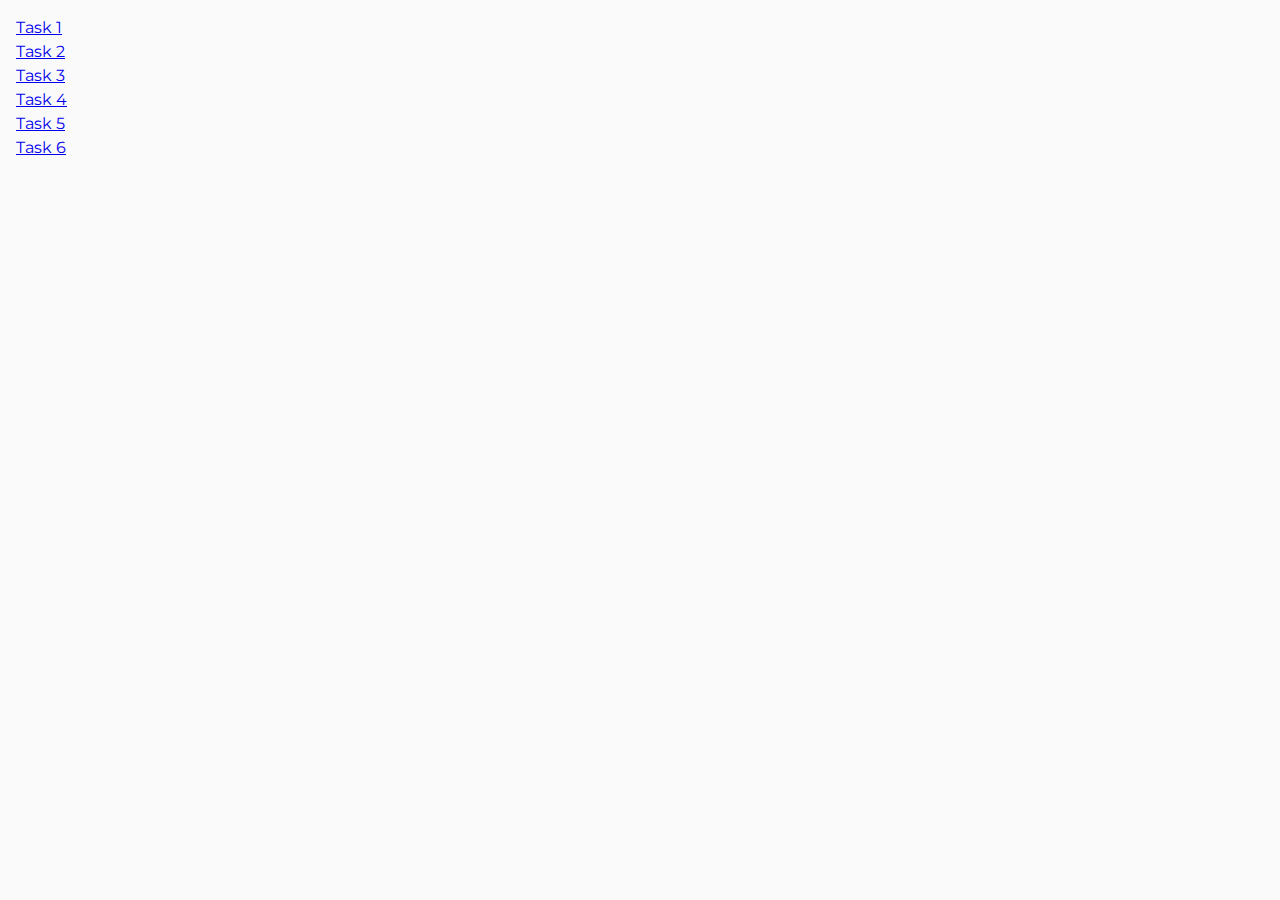
<file: index.html>
<!DOCTYPE html>
<html lang="en">
  <head>
    <meta charset="UTF-8" />
    <meta http-equiv="X-UA-Compatible" content="IE=edge" />
    <meta name="viewport" content="width=device-width, initial-scale=1.0" />
    <title>Homework 7</title>
    <link rel="stylesheet" href="./css/common.css" />
    <link
      href="https://fonts.googleapis.com/css2?family=Montserrat:wght@400;500;600&display=swap"
      rel="stylesheet"
    />
  </head>
  <body>
    <ul>
      <li><a href="./task-1.html">Task 1</a></li>
      <li><a href="./task-2.html">Task 2</a></li>
      <li><a href="./task-3.html">Task 3</a></li>
      <li><a href="./task-4.html">Task 4</a></li>
      <li><a href="./task-5.html">Task 5</a></li>
      <li><a href="./task-6.html">Task 6</a></li>
    </ul>
  </body>
</html>
</file>
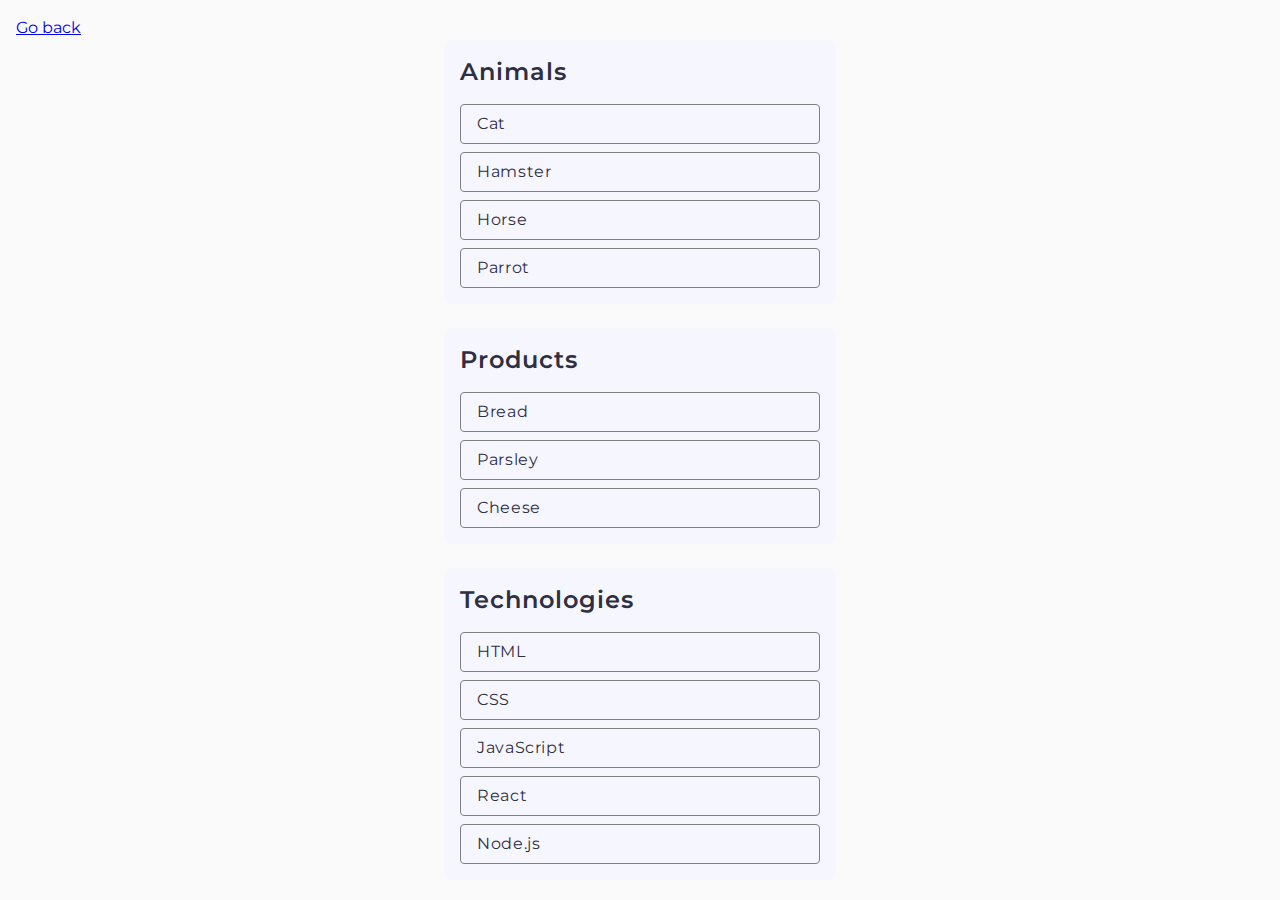
<file: task-1.html>
<!DOCTYPE html>
<html lang="en">
  <head>
    <meta charset="UTF-8" />
    <meta http-equiv="X-UA-Compatible" content="IE=edge" />
    <meta name="viewport" content="width=device-width, initial-scale=1.0" />
    <title>Task 1</title>
    <link rel="stylesheet" href="./css/common.css" />
    <link rel="stylesheet" href="./css/task-1.css" />
    <link
      href="https://fonts.googleapis.com/css2?family=Montserrat:wght@400;500;600&display=swap"
      rel="stylesheet"
    />
  </head>
  <body>
    <p><a href="./index.html">Go back</a></p>

    <ul id="categories">
      <li class="item">
        <h2>Animals</h2>

        <ul>
          <li>Cat</li>
          <li>Hamster</li>
          <li>Horse</li>
          <li>Parrot</li>
        </ul>
      </li>
      <li class="item">
        <h2>Products</h2>

        <ul>
          <li>Bread</li>
          <li>Parsley</li>
          <li>Cheese</li>
        </ul>
      </li>
      <li class="item">
        <h2>Technologies</h2>

        <ul>
          <li>HTML</li>
          <li>CSS</li>
          <li>JavaScript</li>
          <li>React</li>
          <li>Node.js</li>
        </ul>
      </li>
    </ul>

    <script src="./js/task-1.js" type="module"></script>
  </body>
</html>
</file>
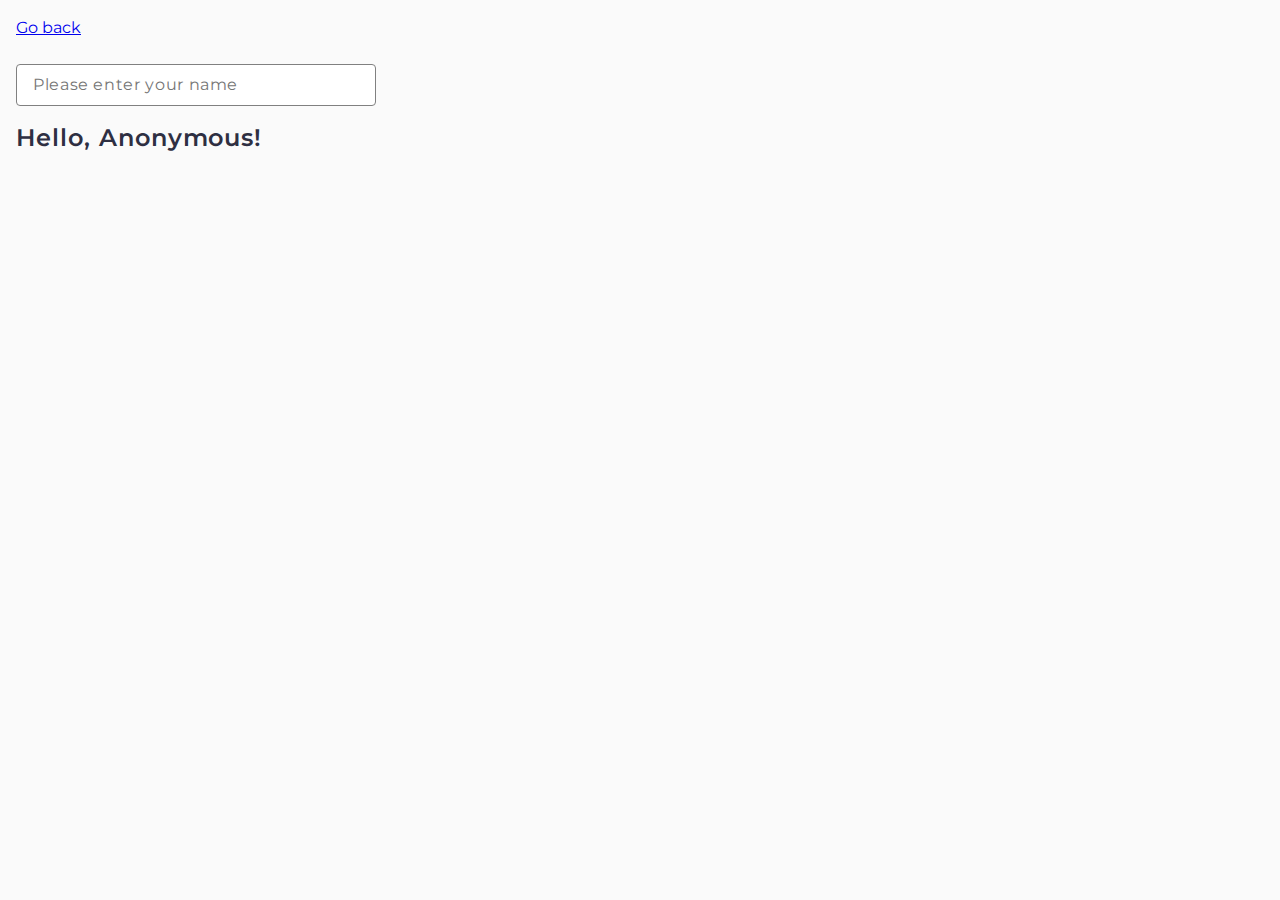
<file: task-3.html>
<!DOCTYPE html>
<html lang="en">
  <head>
    <meta charset="UTF-8" />
    <meta http-equiv="X-UA-Compatible" content="IE=edge" />
    <meta name="viewport" content="width=device-width, initial-scale=1.0" />
    <title>Task 3</title>
    <link rel="stylesheet" href="./css/common.css" />
    <link rel="stylesheet" href="./css/task-3.css" />
    <link
      href="https://fonts.googleapis.com/css2?family=Montserrat:wght@400;500;600&display=swap"
      rel="stylesheet"
    />
  </head>
  <body>
    <p><a href="./index.html">Go back</a></p>

    <input type="text" id="name-input" placeholder="Please enter your name" />
    <h1>Hello, <span id="name-output">Anonymous</span>!</h1>

    <script src="./js/task-3.js" type="module"></script>
  </body>
</html>
</file>
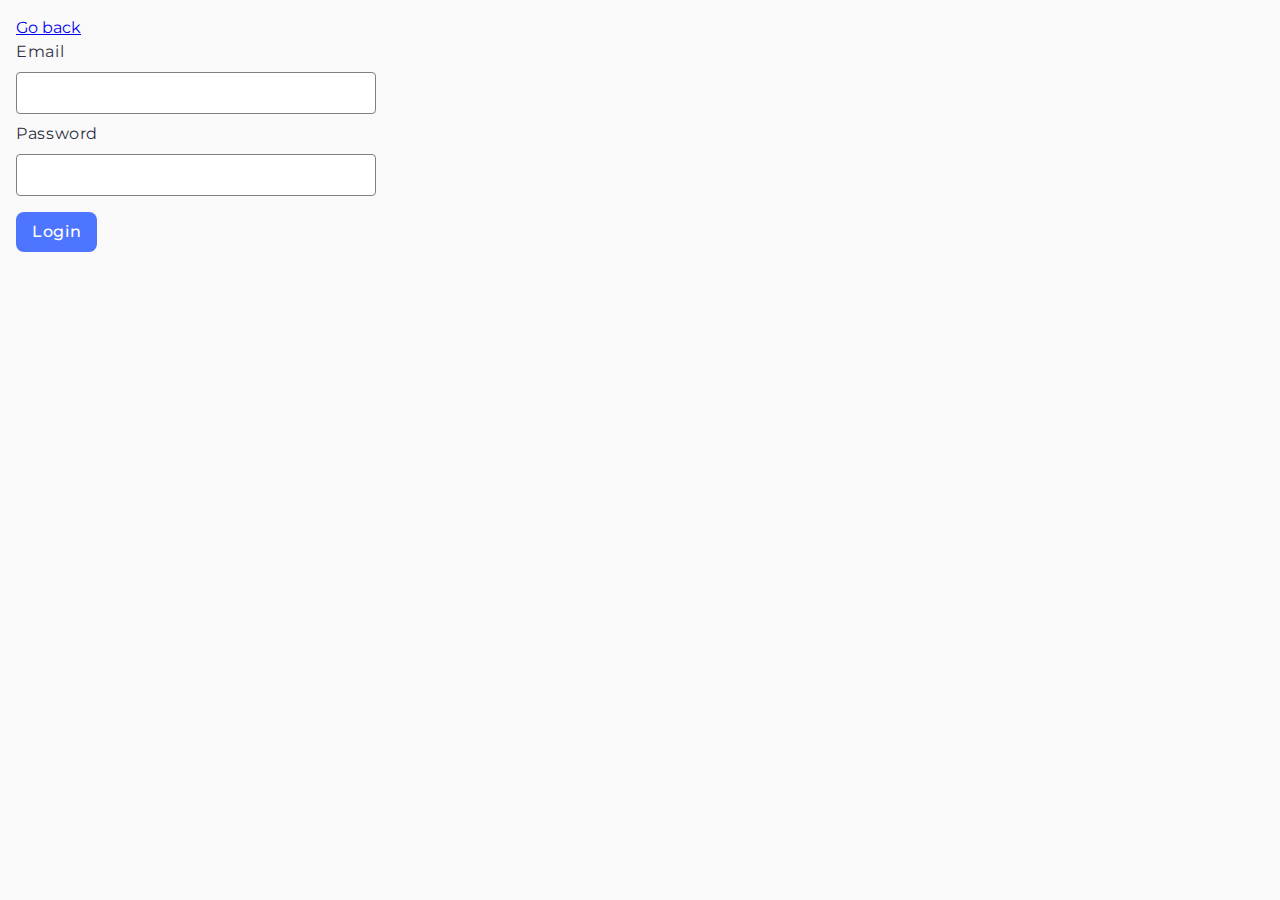
<file: task-4.html>
<!DOCTYPE html>
<html lang="en">
  <head>
    <meta charset="UTF-8" />
    <meta http-equiv="X-UA-Compatible" content="IE=edge" />
    <meta name="viewport" content="width=device-width, initial-scale=1.0" />
    <title>Task 4</title>
    <link rel="stylesheet" href="./css/common.css" />
    <link rel="stylesheet" href="./css/task-4.css" />
    <link
      href="https://fonts.googleapis.com/css2?family=Montserrat:wght@400;500;600&display=swap"
      rel="stylesheet"
    />
  </head>
  <body>
    <p><a href="./index.html">Go back</a></p>

    <form class="login-form">
      <label>
        Email
        <input type="email" name="email" />
      </label>
      <label>
        Password
        <input type="password" name="password" />
      </label>
      <button type="submit">Login</button>
    </form>

    <script src="./js/task-4.js" type="module"></script>
  </body>
</html>
</file>
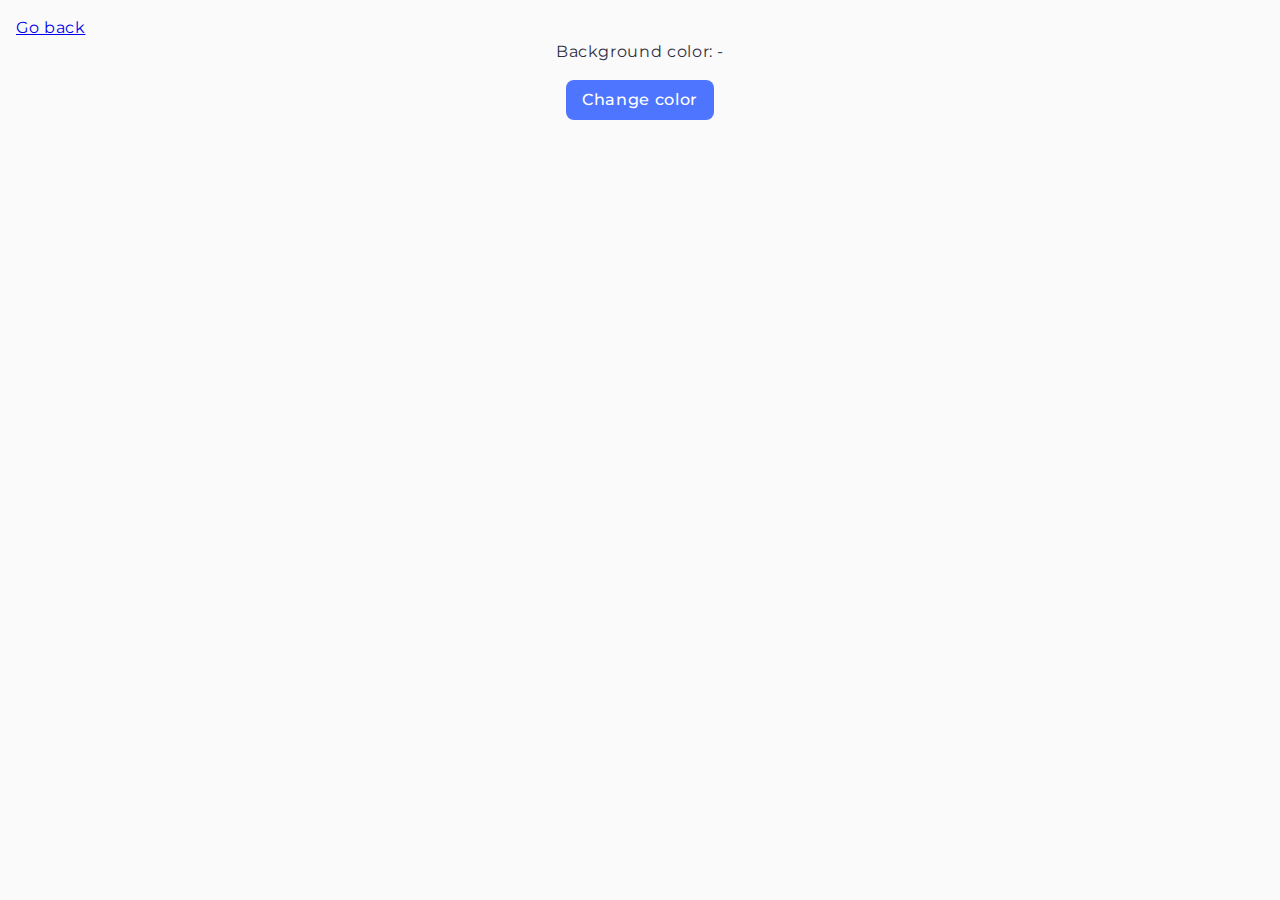
<file: task-5.html>
<!DOCTYPE html>
<html lang="en">
  <head>
    <meta charset="UTF-8" />
    <meta http-equiv="X-UA-Compatible" content="IE=edge" />
    <meta name="viewport" content="width=device-width, initial-scale=1.0" />
    <title>Task 5</title>
    <link rel="stylesheet" href="./css/common.css" />
    <link rel="stylesheet" href="./css/task-5.css" />
    <link
      href="https://fonts.googleapis.com/css2?family=Montserrat:wght@400;500;600&display=swap"
      rel="stylesheet"
    />
  </head>
  <body>
    <p><a href="./index.html">Go back</a></p>

    <div class="widget">
      <p>Background color: <span class="color">-</span></p>
      <button type="button" class="change-color">Change color</button>
    </div>

    <script src="./js/task-5.js" type="module"></script>
  </body>
</html>
</file>
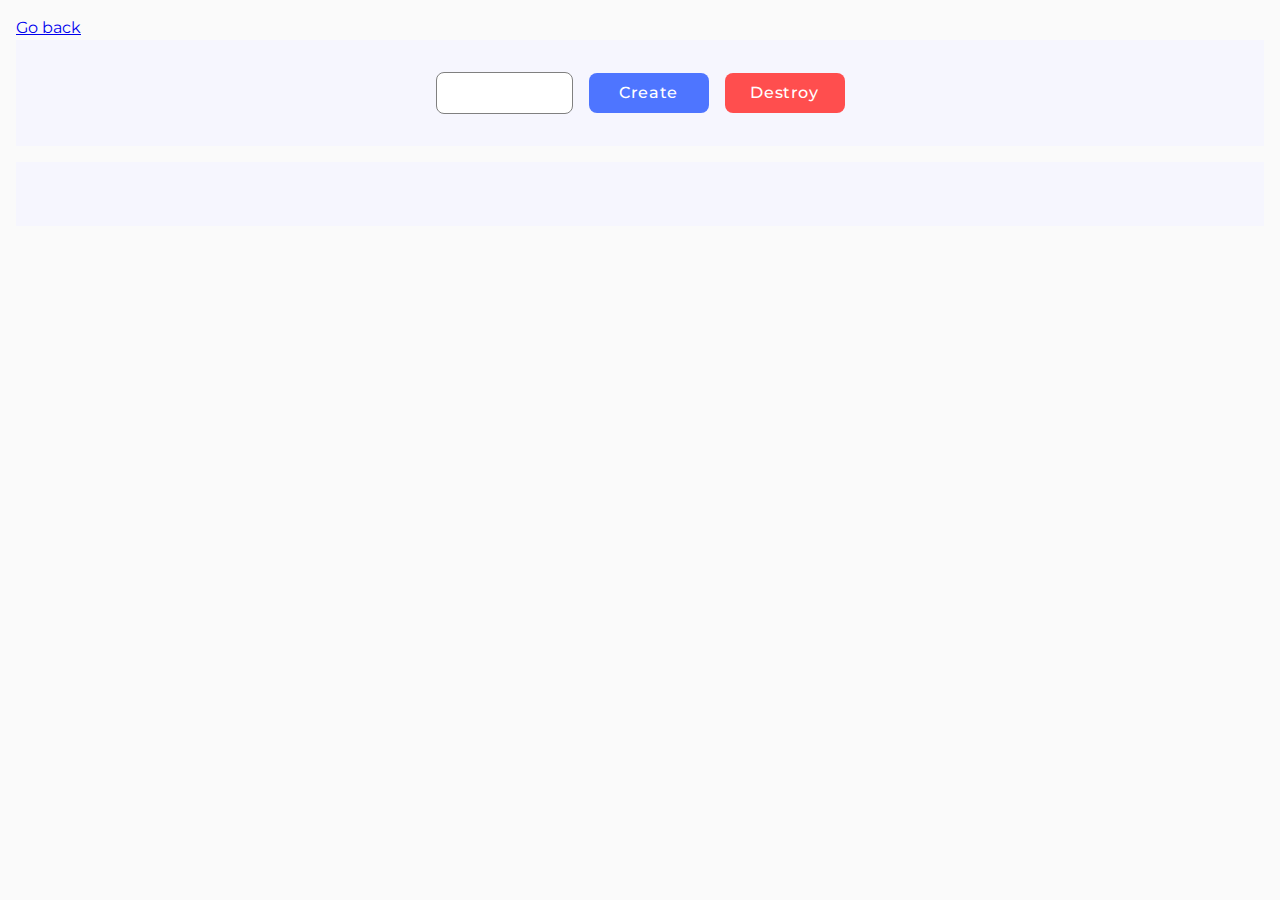
<file: task-6.html>
<!DOCTYPE html>
<html lang="en">
  <head>
    <meta charset="UTF-8" />
    <meta http-equiv="X-UA-Compatible" content="IE=edge" />
    <meta name="viewport" content="width=device-width, initial-scale=1.0" />
    <title>Task 6</title>
    <link rel="stylesheet" href="./css/common.css" />
    <link rel="stylesheet" href="./css/task-6.css" />
    <link
      href="https://fonts.googleapis.com/css2?family=Montserrat:wght@400;500;600&display=swap"
      rel="stylesheet"
    />
  </head>
  <body>
    <p><a href="./index.html">Go back</a></p>

    <div id="controls">
      <input type="number" min="1" max="100" step="1" />
      <button type="button" data-create class="button-1">Create</button>
      <button type="button" data-destroy class="button-2">Destroy</button>
    </div>

    <div id="boxes"></div>

    <script src="./js/task-6.js" type="module"></script>
  </body>
</html>
</file>
<file: css/common.css>
* {
  box-sizing: border-box;
  font-family: 'Montserrat', sans-serif;
}

body {
  margin: 16px;
  /* font-family: -apple-system, BlinkMacSystemFont, 'Segoe UI', Roboto, Oxygen,
    Ubuntu, Cantarell, 'Open Sans', 'Helvetica Neue', sans-serif; */
  -webkit-font-smoothing: antialiased;
  -moz-osx-font-smoothing: grayscale;
  background-color: #fafafa;
  color: #212121;
  line-height: 1.5;
    
}

ul,
li {
  list-style-type: none;
}



h1,
h2,
h3,
h4,
h5,
h6,
li,
ul,
p {
  margin: 0;
  padding: 0;
    font-family: 'Montserrat', sans-serif;
}
</file>
<file: css/task-1.css>
ul, li{
list-style-type: none;
}



h1,h2,h3,h4,h5,h6, li,ul,p{
    margin: 0;
    padding: 0;
 
}



h2{
    font-weight: 600;
        font-size: 24px;
        line-height: 1.33333;
        letter-spacing: 0.04em;
        color: #2e2f42;
}

.item{
    display: flex;
       
        flex-direction: column;
        gap: 16px;
          background:  #f6f6fe;;   
           border-radius: 8px;  
          max-width: 392px; 
          padding: 16px;
}

.item li{
    font-weight: 400;
        font-size: 16px;
        line-height: 1.5;
        letter-spacing: 0.04em;
        color: #2e2f42;
}

#categories{
    display: flex;
    flex-direction: column;
    gap: 24px;
    justify-items: center;
    align-items: center;
  
     
}

.item ul{
    display: flex;
        align-items: flex-start;
        justify-content: flex-start;
        flex-direction: column;
        gap: 8px;
}

.item li{
    width: 360px;
   
        display: flex;
        align-items: center;
        justify-content: flex-start;
        border: 1px solid #808080;
            border-radius: 4px;
            width: 360px;
            height: 40px;
            padding: 8px 0px 8px 16px;
}
</file>
<file: css/task-3.css>
#name-input{
    font-weight: 400;
        font-size: 16px;
        line-height: 1.5;
        letter-spacing: 0.04em;
        color: #2e2f42;
        padding: 8px 0 8px 16px;
        margin-top: 24px;
        border: 1px solid #808080;
            border-radius: 4px;
            min-width: 360px;
   transition: border 2s ;
   
 
}

#name-input:focus,
#name-input:hover{
border: 1px solid #000;
}

h1, #name-output{
    font-weight: 600;
        font-size: 24px;
        line-height: 1.33333;
        letter-spacing: 0.04em;
        color: #2e2f42;
        margin-top: 16px;
        max-height: 32px;
}
</file>
<file: css/task-4.css>
label{
    display: flex;
    flex-direction: column;
font-weight: 400;
    font-size: 16px;
    line-height: 1.5;
    letter-spacing: 0.04em;
    color: #2e2f42;
    margin-bottom: 8px;
}  
input{  border: 1px solid #808080;
        border-radius: 4px;
        max-width: 360px;
        padding: 8px 0 8px 16px;
        margin-top: 8px;
        transition: border 2s;
        font-weight: 400;
            font-size: 16px;
            line-height: 1.5;
            letter-spacing: 0.04em;
            color: #2e2f42;
       }

input:hover,
input:focus{
border: 1px solid #000;

}

input:active{
    border: 1px solid #808080;
   
}

button{
    display: flex;
        align-items: center;
        justify-content: center;
        flex-direction: row;
        gap: 10px;
        border-radius: 8px;
            padding: 8px 16px;
           max-width: 86px;
        background: #4e75ff;
        font-weight: 500;
            font-size: 16px;
            line-height: 1.5;
            letter-spacing: 0.04em;
            color: #fff;
            border: none;
           margin-top: 16px;
           transition: background-color 2s;
           cursor: pointer;
}

button:hover,
button:focus{
    background-color: #6c8cff;
}
</file>
<file: css/task-5.css>
p{
    font-weight: 400;
        font-size: 16px;
        line-height: 1.5;
        letter-spacing: 0.04em;
        color: #2e2f42;
}

button{
    display: flex;
        align-items: center;
        justify-content: center;
        flex-direction: row;
        gap: 10px;
        border-radius: 8px;
            padding: 8px 16px;
            background: #4e75ff;
            border: none;
            font-weight: 500;
                font-size: 16px;
                line-height: 1.5;
                letter-spacing: 0.04em;
                color: #fff;
                min-width: 148px;
transition: background-color 2s;
    cursor: pointer;
    display: block;
}

button:hover,
button:focus {
    background-color: #6c8cff;
}

.widget{
    display: flex;
justify-content: center;
align-items: center;
flex-direction: column;
gap: 16px;
}
</file>
<file: css/task-6.css>
#controls{
display: flex;
justify-content: center;
align-items: center;
gap: 16px;
flex-direction: row;
background: #f6f6fe;
padding-top: 32px;
    padding-bottom: 32px;
}


input{
    display: flex;
        align-items: center;
        justify-content: center;
   
        border: 1px solid #808080;
            border-radius: 8px;
            padding: 8px 0;
            max-width: 150px;
    padding-left: 70px;
        font-weight: 400;
            font-size: 16px;
            line-height: 1.5;
            letter-spacing: 0.04em;
            color: #2e2f42;
            transition: border 2s;
}

input:hover,
input:focus {
    border: 1px solid #000;

}

input:active {
    border: 1px solid #808080;

}

.button-1 {
    display: flex;
        align-items: center;
        justify-content: center;
        flex-direction: row;
        gap: 10px;
       border-radius: 8px;
        padding: 8px 16px;
        min-width: 120px;
        
      background: #4e75ff;
      border: none;
      display: block;
    font-weight: 500;
        font-size: 16px;
        line-height: 1.5;
        letter-spacing: 0.04em;
        color: #fff;
        cursor: pointer;
        transition: background-color 2s;
}

.button-1:hover,
.button-1:focus {
    background-color: #6c8cff;
}

.button-2{
   display: flex;
        align-items: center;
        justify-content: center;
        flex-direction: row;
        gap: 10px;
        border-radius: 8px;
        padding: 8px 16px;
        min-width: 120px;
       
    background: #ff4e4e;
    border: none;
        display: block;
        font-weight: 500;
        font-size: 16px;
        line-height: 1.5;
        letter-spacing: 0.04em;
        color: #fff;
        cursor: pointer;
 transition: background-color 2s;
 }

 .button-2:hover,
 .button-2:focus {
     background-color: #ff7070;
 }

#boxes{
    display: flex;
    flex-direction: row;
background: #f6f6fe;
gap: 44px;
margin-top: 16px;
padding-top: 32px;
padding-bottom: 32px;
flex-wrap: wrap;
padding-left: 32px;
padding-right: 32px;
justify-content: center;
align-items: center;
}
</file>
